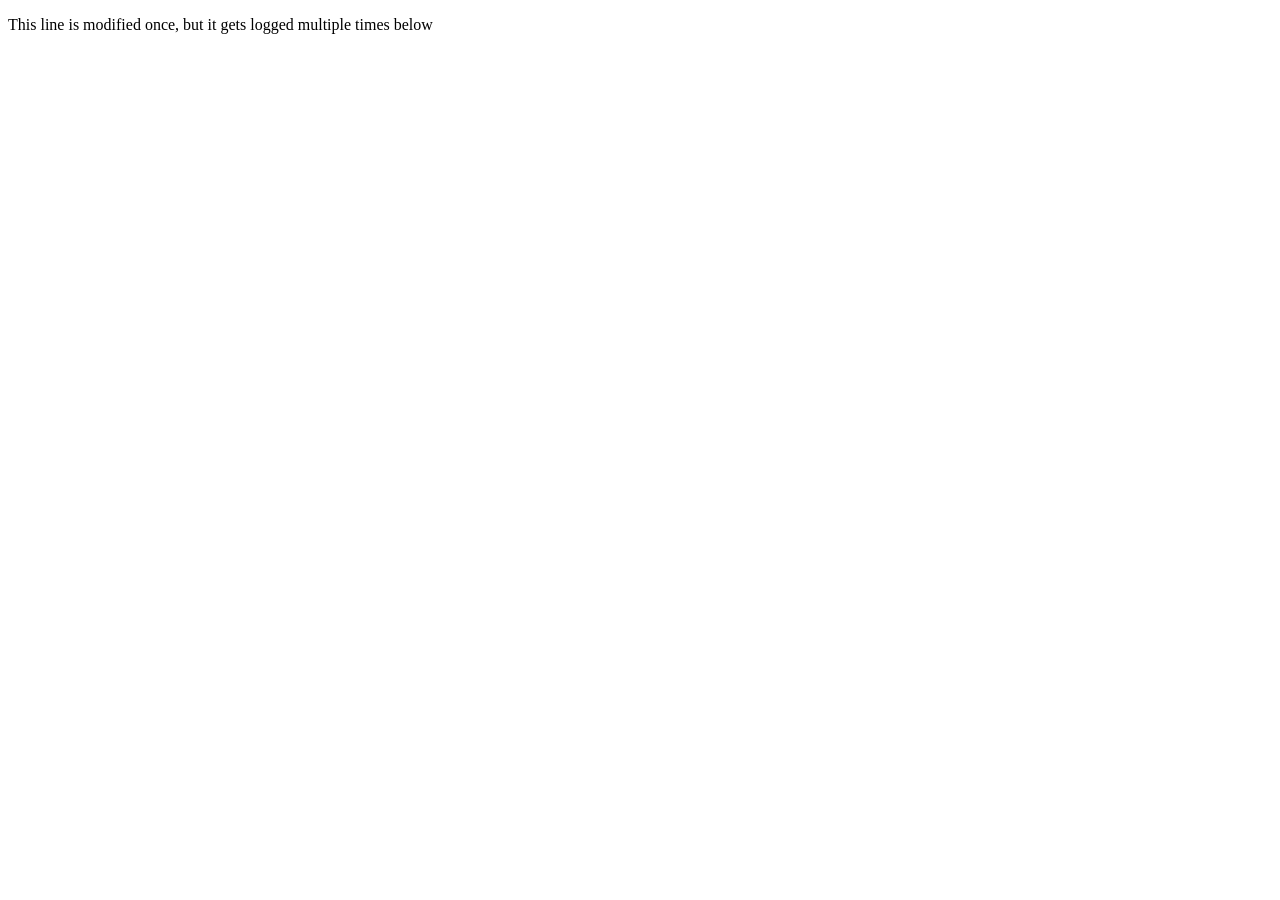
<file: app/templates/index.html>
<!DOCTYPE html>
<html lang="en">
<head>
    <meta charset="UTF-8">
    <meta name="viewport" content="width=device-width, initial-scale=1.0">
    <title>Document</title>
</head>
<body>
    <p>This line is modified once, but it gets logged multiple times below</p>
</body>
</html>
</file>
